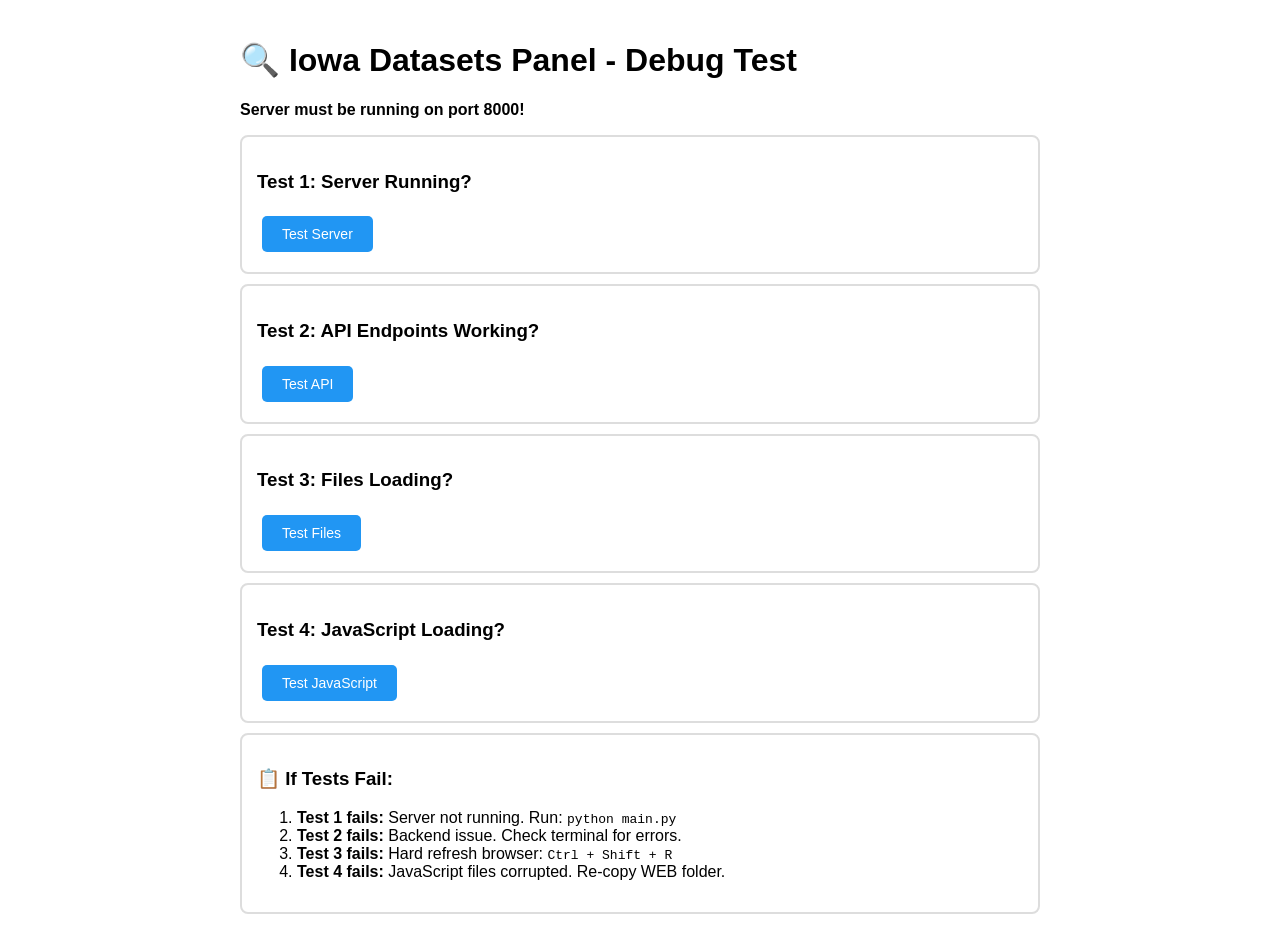
<file: static/test-debug.html>
<!DOCTYPE html>
<html>
<head>
    <title>Quick Test - Iowa Datasets Panel</title>
    <style>
        body {
            font-family: Arial, sans-serif;
            padding: 20px;
            max-width: 800px;
            margin: 0 auto;
        }
        .test-box {
            border: 2px solid #ddd;
            padding: 15px;
            margin: 10px 0;
            border-radius: 8px;
        }
        .pass { border-color: #4CAF50; background: #f0f9f0; }
        .fail { border-color: #f44336; background: #fff0f0; }
        button {
            background: #2196F3;
            color: white;
            border: none;
            padding: 10px 20px;
            border-radius: 5px;
            cursor: pointer;
            font-size: 14px;
            margin: 5px;
        }
        button:hover { background: #1976D2; }
        pre {
            background: #f5f5f5;
            padding: 10px;
            border-radius: 5px;
            overflow-x: auto;
        }
        .status { font-weight: bold; margin: 10px 0; }
    </style>
</head>
<body>
    <h1>🔍 Iowa Datasets Panel - Debug Test</h1>
    <p><strong>Server must be running on port 8000!</strong></p>
    
    <div class="test-box" id="serverTest">
        <h3>Test 1: Server Running?</h3>
        <button onclick="testServer()">Test Server</button>
        <div id="serverResult"></div>
    </div>
    
    <div class="test-box" id="apiTest">
        <h3>Test 2: API Endpoints Working?</h3>
        <button onclick="testAPI()">Test API</button>
        <div id="apiResult"></div>
    </div>
    
    <div class="test-box" id="filesTest">
        <h3>Test 3: Files Loading?</h3>
        <button onclick="testFiles()">Test Files</button>
        <div id="filesResult"></div>
    </div>
    
    <div class="test-box" id="jsTest">
        <h3>Test 4: JavaScript Loading?</h3>
        <button onclick="testJS()">Test JavaScript</button>
        <div id="jsResult"></div>
    </div>
    
    <div class="test-box" id="instructionsBox">
        <h3>📋 If Tests Fail:</h3>
        <ol>
            <li><strong>Test 1 fails:</strong> Server not running. Run: <code>python main.py</code></li>
            <li><strong>Test 2 fails:</strong> Backend issue. Check terminal for errors.</li>
            <li><strong>Test 3 fails:</strong> Hard refresh browser: <code>Ctrl + Shift + R</code></li>
            <li><strong>Test 4 fails:</strong> JavaScript files corrupted. Re-copy WEB folder.</li>
        </ol>
    </div>
    
    <script>
        async function testServer() {
            const result = document.getElementById('serverResult');
            result.innerHTML = '<div class="status">Testing...</div>';
            
            try {
                const response = await fetch('http://localhost:8000/');
                if (response.ok) {
                    const data = await response.json();
                    result.innerHTML = `
                        <div class="status" style="color: green;">✅ PASS - Server is running!</div>
                        <pre>${JSON.stringify(data, null, 2)}</pre>
                    `;
                    document.getElementById('serverTest').className = 'test-box pass';
                } else {
                    throw new Error('Server returned error: ' + response.status);
                }
            } catch (error) {
                result.innerHTML = `
                    <div class="status" style="color: red;">❌ FAIL - Server not responding</div>
                    <p>Error: ${error.message}</p>
                    <p><strong>Solution:</strong> Run <code>python main.py</code> in terminal</p>
                `;
                document.getElementById('serverTest').className = 'test-box fail';
            }
        }
        
        async function testAPI() {
            const result = document.getElementById('apiResult');
            result.innerHTML = '<div class="status">Testing...</div>';
            
            try {
                const response = await fetch('http://localhost:8000/api/local-data/datasets');
                if (response.ok) {
                    const data = await response.json();
                    const count = data.datasets ? data.datasets.length : 0;
                    result.innerHTML = `
                        <div class="status" style="color: green;">✅ PASS - API working!</div>
                        <p>Found ${count} datasets</p>
                        <pre>${JSON.stringify(data, null, 2)}</pre>
                    `;
                    document.getElementById('apiTest').className = 'test-box pass';
                } else {
                    throw new Error('API returned error: ' + response.status);
                }
            } catch (error) {
                result.innerHTML = `
                    <div class="status" style="color: red;">❌ FAIL - API not responding</div>
                    <p>Error: ${error.message}</p>
                    <p><strong>Check:</strong> DATA folder exists with .tif files?</p>
                `;
                document.getElementById('apiTest').className = 'test-box fail';
            }
        }
        
        async function testFiles() {
            const result = document.getElementById('filesResult');
            result.innerHTML = '<div class="status">Testing...</div>';
            
            const files = [
                'iowa-local-layers.js',
                'iowa-local-layers.css',
                'ai-insights.js',
                'ai-insights.css',
                'app.js'
            ];
            
            let allGood = true;
            let html = '<div class="status">Checking files...</div><ul>';
            
            for (const file of files) {
                try {
                    const response = await fetch(`http://localhost:8000/static/${file}`, { method: 'HEAD' });
                    if (response.ok) {
                        html += `<li style="color: green;">✅ ${file} - OK</li>`;
                    } else {
                        html += `<li style="color: red;">❌ ${file} - Missing (${response.status})</li>`;
                        allGood = false;
                    }
                } catch (error) {
                    html += `<li style="color: red;">❌ ${file} - Error</li>`;
                    allGood = false;
                }
            }
            
            html += '</ul>';
            
            if (allGood) {
                result.innerHTML = `
                    <div class="status" style="color: green;">✅ PASS - All files present!</div>
                    ${html}
                `;
                document.getElementById('filesTest').className = 'test-box pass';
            } else {
                result.innerHTML = `
                    <div class="status" style="color: red;">❌ FAIL - Some files missing</div>
                    ${html}
                    <p><strong>Solution:</strong> Re-copy the static/ folder</p>
                `;
                document.getElementById('filesTest').className = 'test-box fail';
            }
        }
        
        async function testJS() {
            const result = document.getElementById('jsResult');
            result.innerHTML = '<div class="status">Testing...</div>';
            
            // Load the JavaScript file
            const script = document.createElement('script');
            script.src = 'http://localhost:8000/static/iowa-local-layers.js';
            
            script.onload = () => {
                const checks = {
                    'initializeIowaLocalLayers': typeof window.initializeIowaLocalLayers === 'function',
                    'iowaLocalLayers': typeof window.iowaLocalLayers === 'object'
                };
                
                const allGood = Object.values(checks).every(v => v);
                
                let html = '<ul>';
                for (const [name, exists] of Object.entries(checks)) {
                    html += exists 
                        ? `<li style="color: green;">✅ ${name} - Found</li>`
                        : `<li style="color: red;">❌ ${name} - Missing</li>`;
                }
                html += '</ul>';
                
                if (allGood) {
                    result.innerHTML = `
                        <div class="status" style="color: green;">✅ PASS - JavaScript loaded correctly!</div>
                        ${html}
                    `;
                    document.getElementById('jsTest').className = 'test-box pass';
                } else {
                    result.innerHTML = `
                        <div class="status" style="color: red;">❌ FAIL - JavaScript not loaded properly</div>
                        ${html}
                        <p><strong>Solution:</strong> Check browser console (F12) for errors</p>
                    `;
                    document.getElementById('jsTest').className = 'test-box fail';
                }
            };
            
            script.onerror = () => {
                result.innerHTML = `
                    <div class="status" style="color: red;">❌ FAIL - Could not load JavaScript</div>
                    <p><strong>Solution:</strong> Re-copy iowa-local-layers.js file</p>
                `;
                document.getElementById('jsTest').className = 'test-box fail';
            };
            
            document.body.appendChild(script);
        }
    </script>
</body>
</html>
</file>
